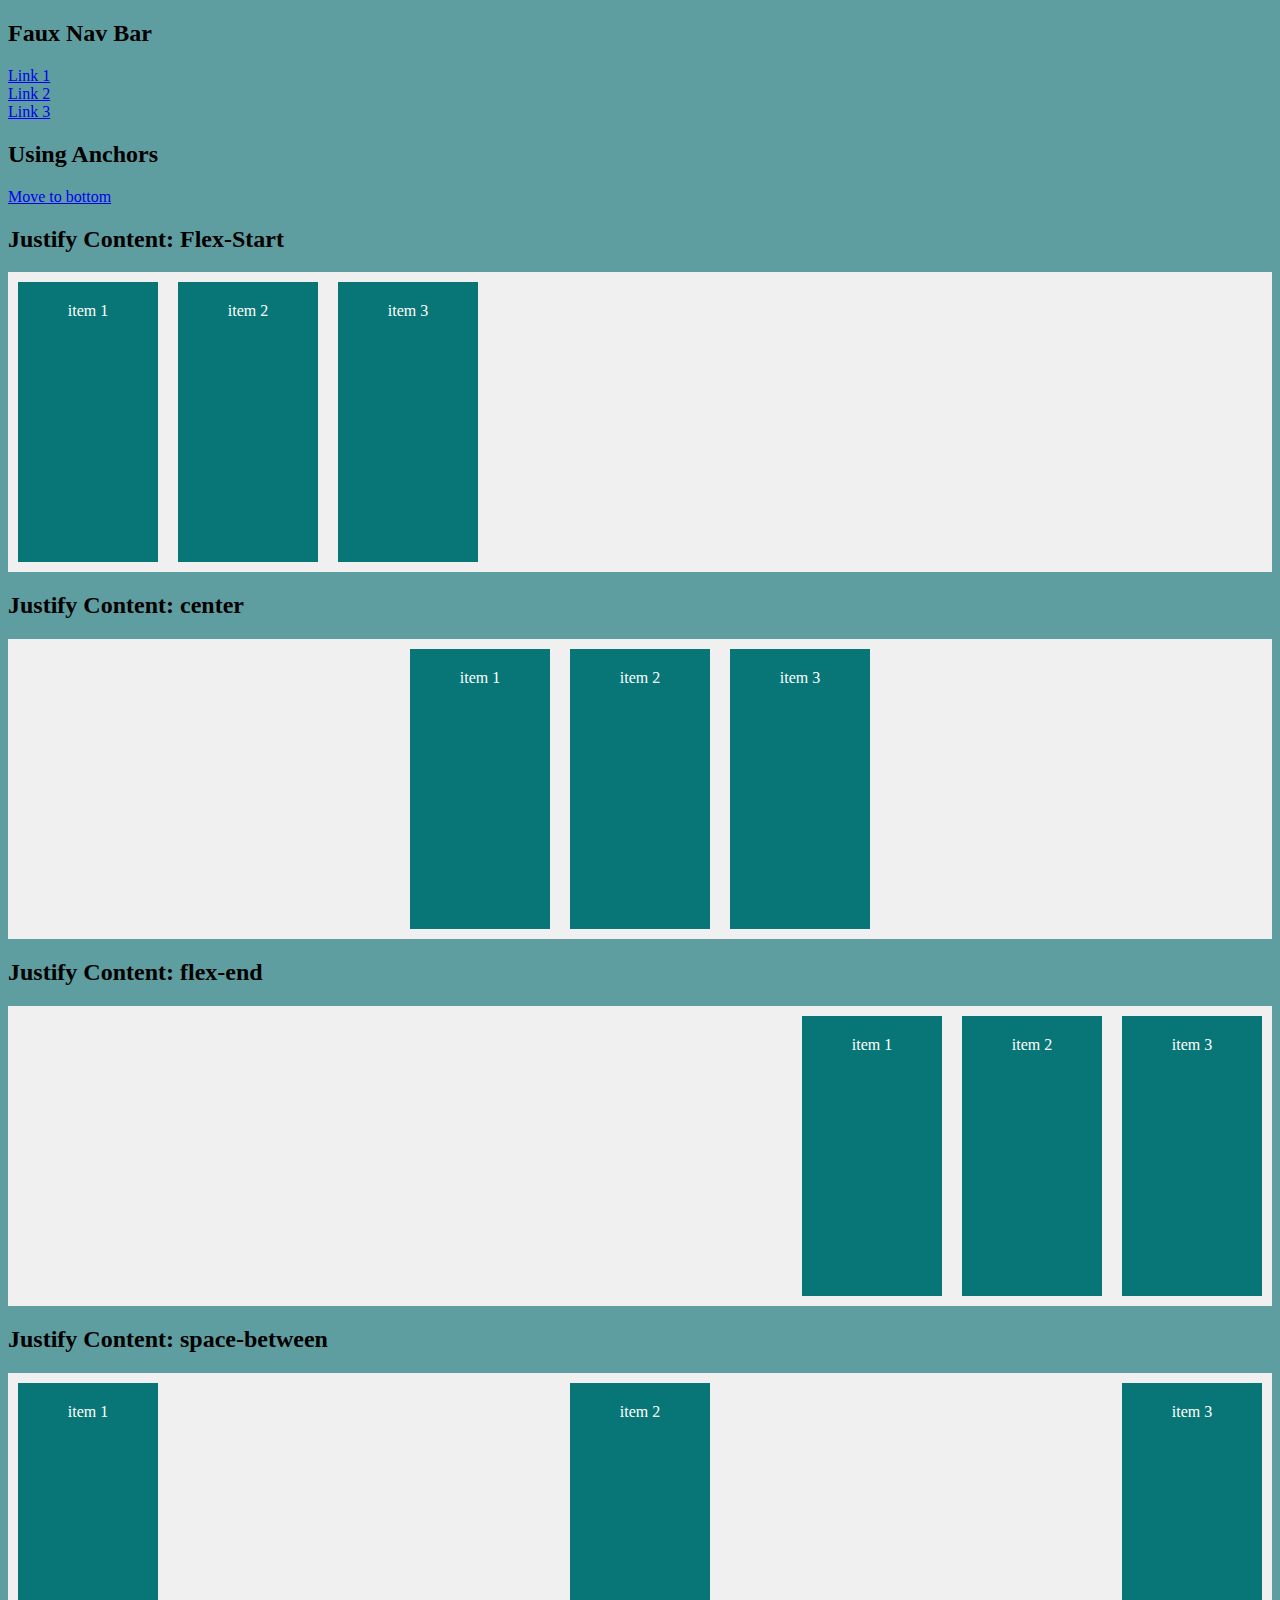
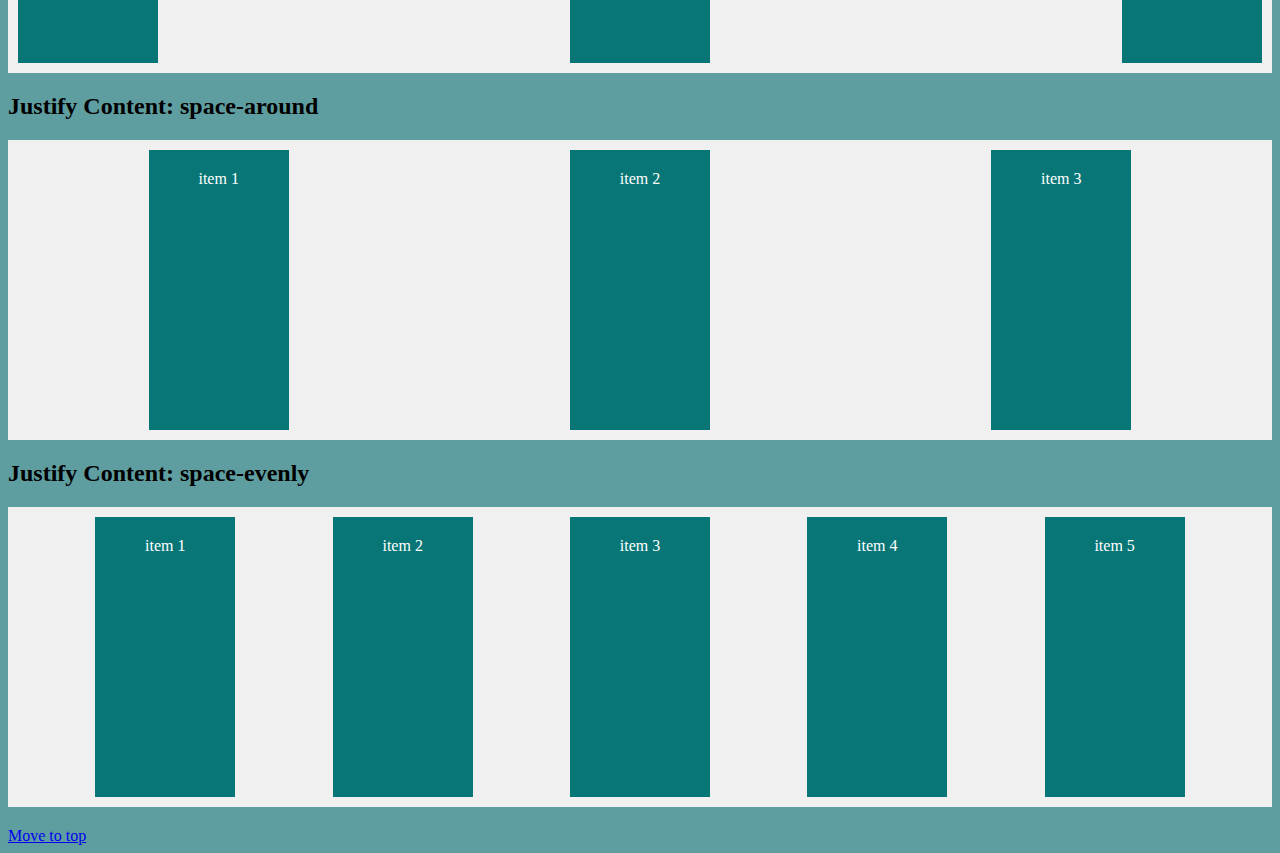
<file: index.html>
<!DOCTYPE html>
<html lang="en">
  <head>
    <meta charset="UTF-8" />
    <meta name="viewport" content="width=device-width, initial-scale=1.0" />
    <title>Day 3 CSS Flex</title>
    <link rel="stylesheet" href="./styles/styles.css" />
  </head>
  <body>
    <!-- Lets create a navbar -->
     <h2 id="top">Faux Nav Bar</h2>
     <div>
      <div><a href="./pages/newpage.html">Link 1</a></div>
      <div><a href="./pages/page2.html">Link 2</a></div>
      <div><a href="./pages/page3.html">Link 3</a></div>
     </div>

     <h2>Using Anchors</h2>
     <div>

      <div><a href="#container6">Move to bottom</a></div>
     </div>





    <!-- This is one section of our website -->
    <h2>Justify Content: Flex-Start</h2>
    <div id="container1" class="flex-container">
      <div class="flex-item">item 1</div>
      <div class="flex-item">item 2</div>
      <div class="flex-item">item 3</div>
    </div>

    <h2>Justify Content: center</h2>
    <div id="container2" class="flex-container">
      <div class="flex-item">item 1</div>
      <div class="flex-item">item 2</div>
      <div class="flex-item">item 3</div>
    </div>

    <h2>Justify Content: flex-end</h2>
    <div id="container3" class="flex-container">
      <div class="flex-item">item 1</div>
      <div class="flex-item">item 2</div>
      <div class="flex-item">item 3</div>
    </div>

    <h2>Justify Content: space-between</h2>
    <div id="container4" class="flex-container">
      <div class="flex-item">item 1</div>
      <div class="flex-item">item 2</div>
      <div class="flex-item">item 3</div>
    </div>

    <h2>Justify Content: space-around</h2>
    <div id="container5" class="flex-container">
      <div class="flex-item">item 1</div>
      <div class="flex-item">item 2</div>
      <div class="flex-item">item 3</div>
    </div>

    <h2>Justify Content: space-evenly</h2>
    <div id="container6" class="flex-container">
      <div class="flex-item">item 1</div>
      <div class="flex-item">item 2</div>
      <div class="flex-item">item 3</div>
      <div class="flex-item">item 4</div>
      <div class="flex-item">item 5</div>
    </div>

    <div><a href="#top">Move to top</a></div>















  </body>
</html>
</file>
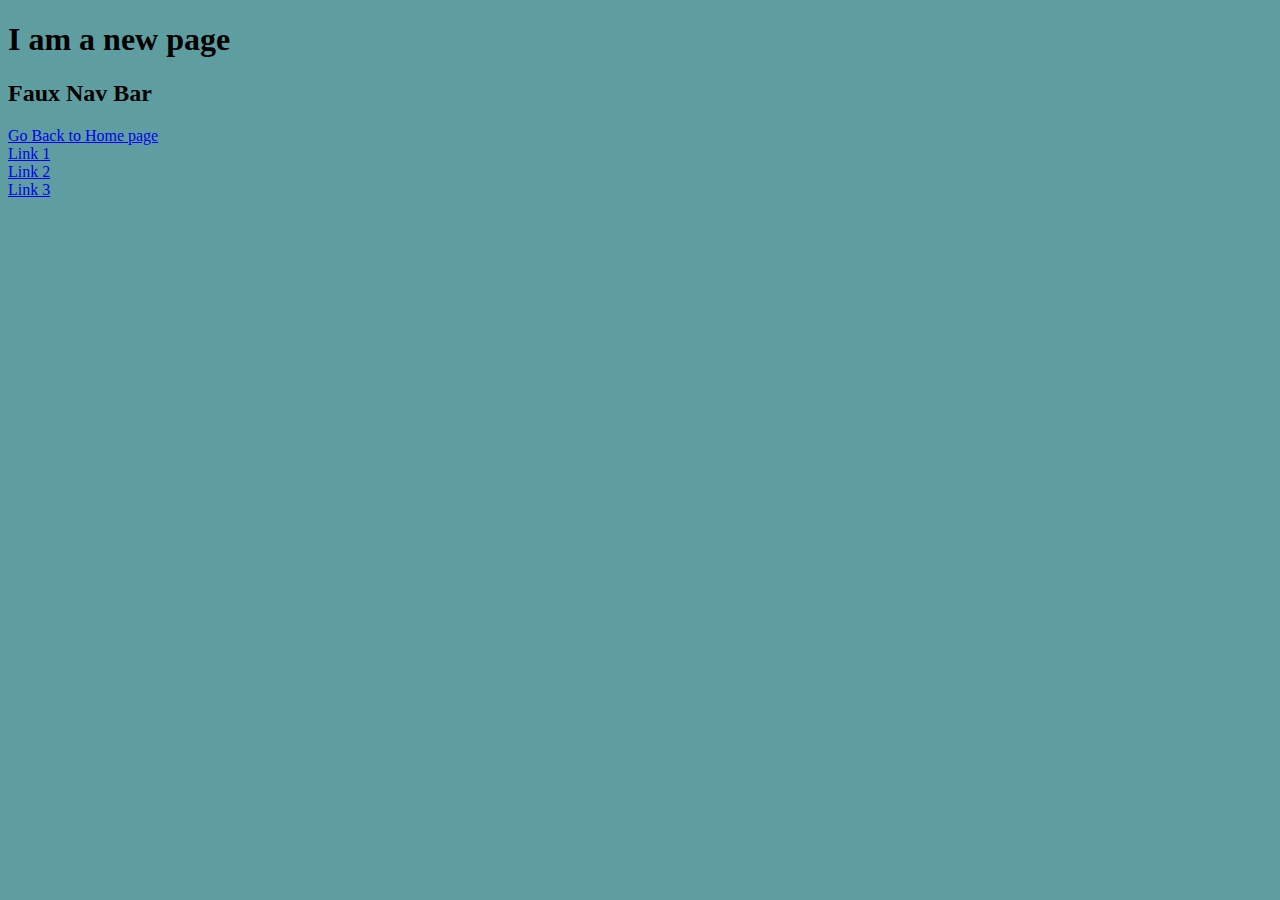
<file: pages/newpage.html>
<!DOCTYPE html>
<html lang="en">
  <head>
    <meta charset="UTF-8" />
    <meta name="viewport" content="width=device-width, initial-scale=1.0" />
    <title>New Page</title>
    <link rel="stylesheet" href="../styles/styles.css">
  </head>
  <body>
    <h1>I am a new page</h1>

    <h2>Faux Nav Bar</h2>
    <div>
        <div><a href="../index.html">Go Back to Home page</a></div>
      <div><a href="./newpage.html">Link 1</a></div>
      <div><a href="./page2.html">Link 2</a></div>
      <div><a href="./page3.html">Link 3</a></div>
    </div>
  </body>
</html>
</file>
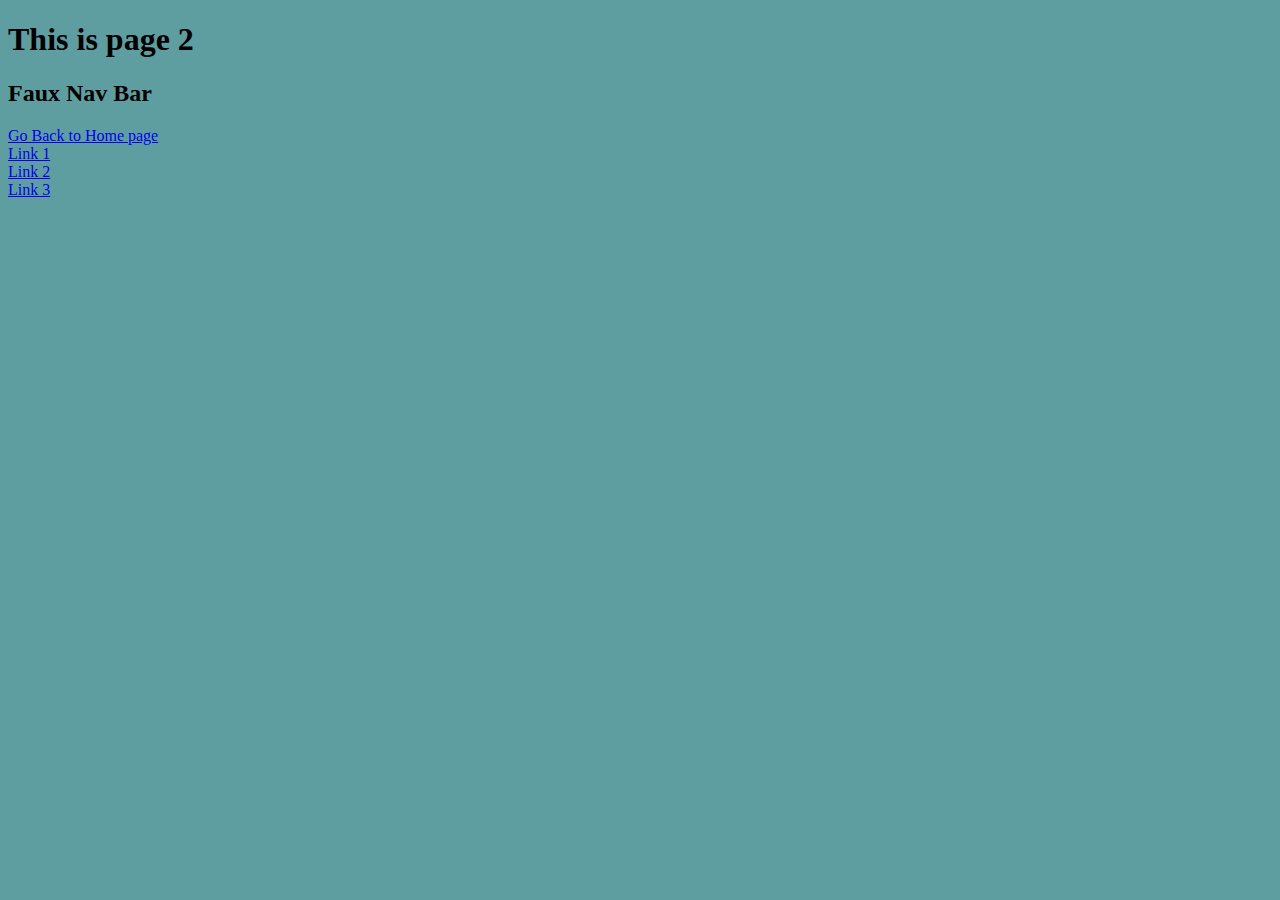
<file: pages/page2.html>
<!DOCTYPE html>
<html lang="en">
<head>
    <meta charset="UTF-8">
    <meta name="viewport" content="width=device-width, initial-scale=1.0">
    <title>Page 2</title>
    <link rel="stylesheet" href="../styles/styles.css">
</head>
<body>
    <h1>This is page 2</h1>

    <h2>Faux Nav Bar</h2>
    <div>
        <div><a href="../index.html">Go Back to Home page</a></div>
      <div><a href="./newpage.html">Link 1</a></div>
      <div><a href="./page2.html">Link 2</a></div>
      <div><a href="./page3.html">Link 3</a></div>
    </div>
</body>
</html>
</file>
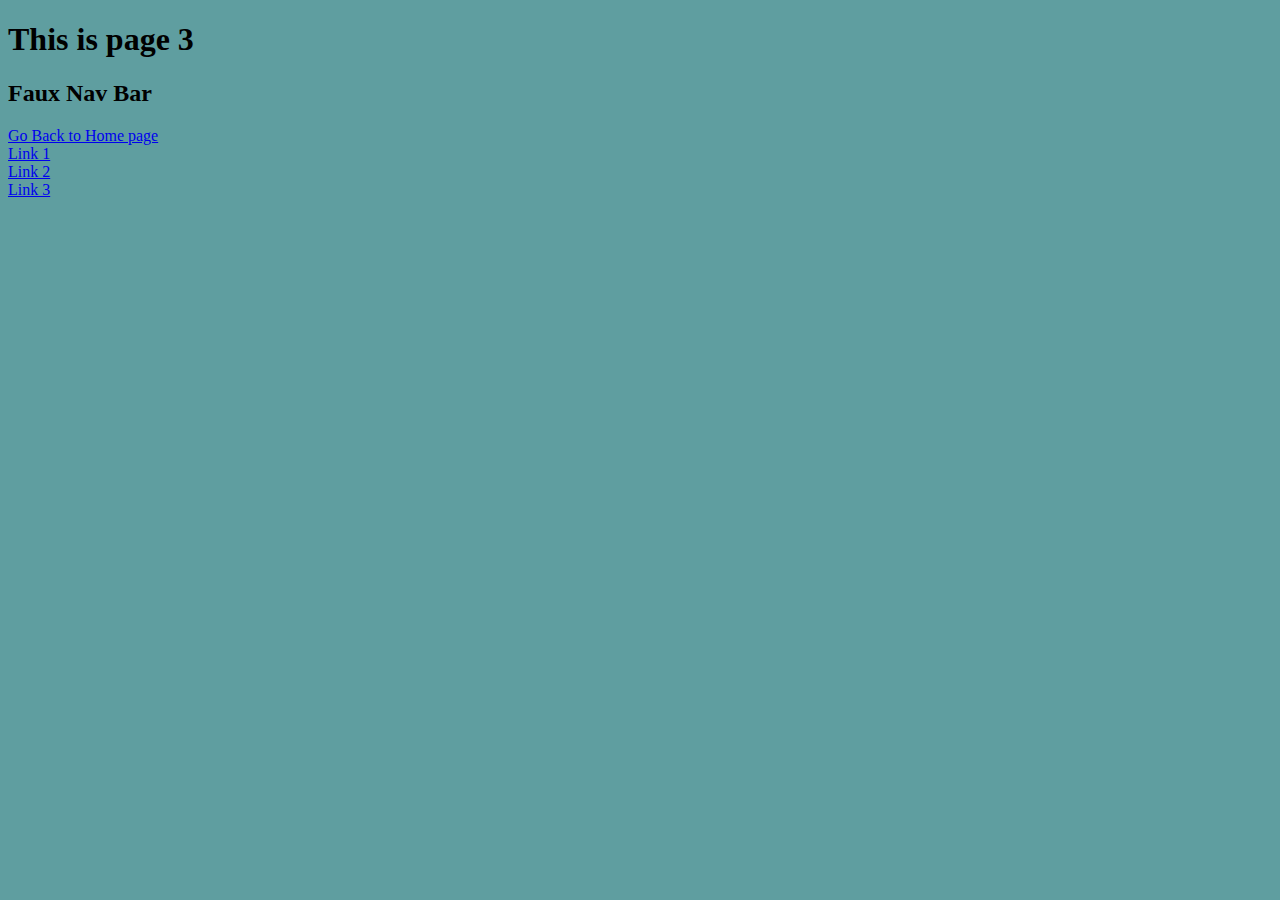
<file: pages/page3.html>
<!DOCTYPE html>
<html lang="en">
<head>
    <meta charset="UTF-8">
    <meta name="viewport" content="width=device-width, initial-scale=1.0">
    <title>Page 3</title>
    <link rel="stylesheet" href="../styles/styles.css">
</head>
<body>
    <h1>This is page 3</h1>

    <h2>Faux Nav Bar</h2>
    <div>
        <div><a href="../index.html">Go Back to Home page</a></div>
      <div><a href="./newpage.html">Link 1</a></div>
      <div><a href="./page2.html">Link 2</a></div>
      <div><a href="./page3.html">Link 3</a></div>
    </div>
</body>
</html>
</file>
<file: styles/styles.css>
.flex-container {
  display: flex;
  height: 300px;
  background-color: #f0f0f0;
  margin-bottom: 20px;
}

.flex-item {
  width: 100px;
  padding: 20px;
  margin: 10px;
  background-color: rgb(8, 118, 118);
  color: white;
  text-align: center;
}

#container1 {
  justify-content: flex-start;
}

#container2 {
  justify-content: center;
}

#container3 {
  justify-content: flex-end;
}

#container4 {
  justify-content: space-between;
}

#container5 {
  justify-content: space-around;
}

#container6 {
  justify-content: space-evenly;
}

body{
  background-color: cadetblue;
}
</file>
